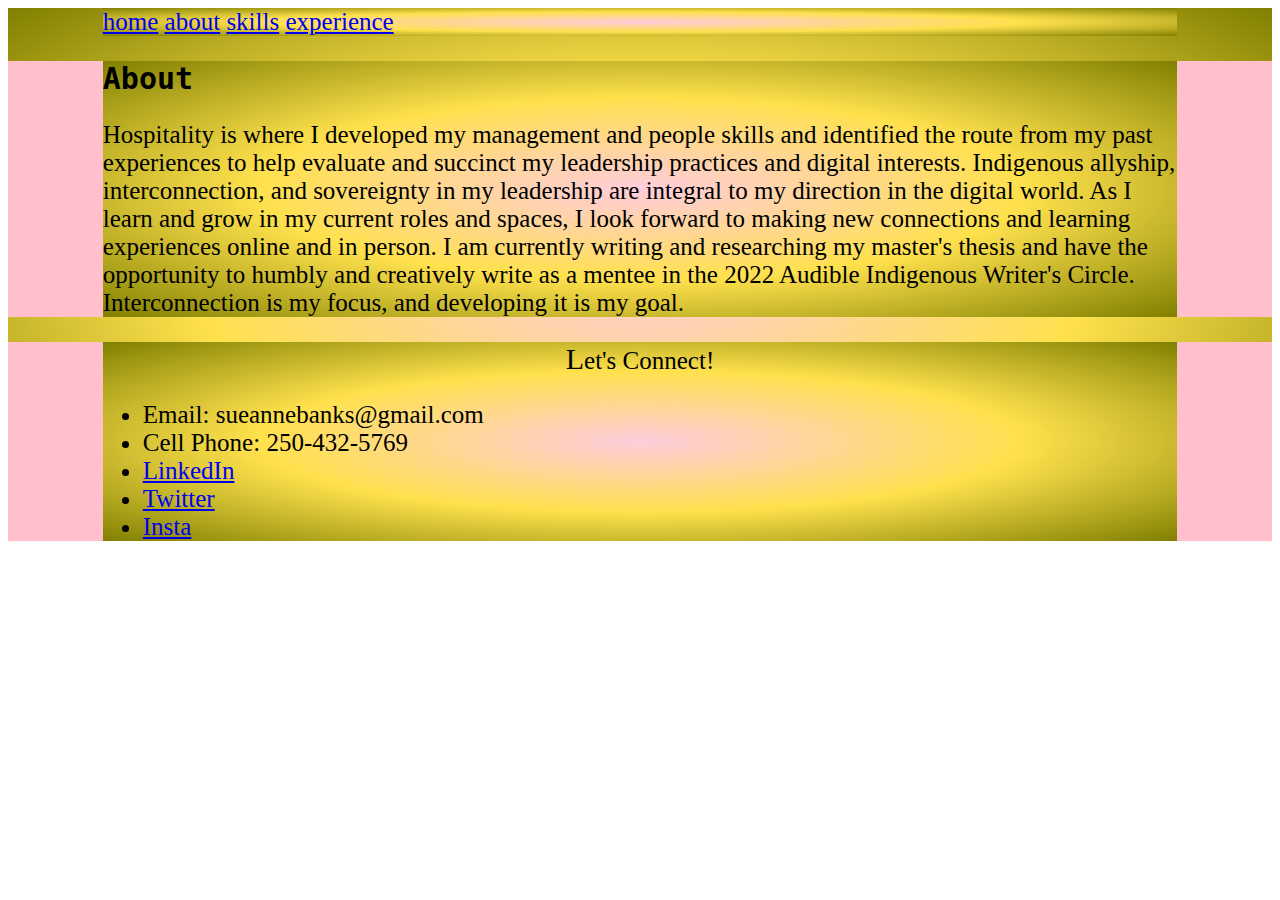
<file: about.html>
<!DOCTYPE html>
<html lang="en" dir="ltr">
<head>
  <meta charset="utf-8">
  <nav>
  <title>peacenlovesa</title>
  <div>
  <link rel="preconnect" href="https://fonts.googleapis.com">
  <link rel="preconnect" href="https://fonts.gstatic.com" crossorigin>
  <link href="https://fonts.googleapis.com/css2?family=Bungee+Spice&family=Montserrat:ital,wght@0,100;0,200;0,300;0,400;0,500;0,600;0,700;0,800;0,900;1,100;1,200;1,300;1,400;1,500;1,600;1,700;1,800;1,900&display=swap" rel="stylesheet">
  <link rel="stylesheet" href="main.css">
  </head>
<body>
    <nav>
      <div class="wrapper">
      <a class="menu-link" href="./index.html">home</a>
      <a class="menu-link" href="./about.html">about</a>
      <a class="menu-link" href="./skills.html">skills</a>
      <a class="menu-link" href="./experience.html">experience</a>
          </nav>
    <section id="about">
      <div class="wrapper">
        <h2 class="section-header">About</h2>
  Hospitality is where I developed my management and people skills and identified the route from my past experiences to help evaluate and succinct my leadership practices and digital interests. Indigenous allyship, interconnection, and sovereignty in my leadership are integral to my direction in the digital world. As I learn and grow in my current roles and spaces, I look forward to making new connections and learning experiences online and in person. I am currently writing and researching my master's thesis and have the opportunity to humbly and creatively write as a mentee in the 2022 Audible Indigenous Writer's Circle. Interconnection is my focus, and developing it is my goal.</p>
    </section>
    <footer id="footer">
      <div class="wrapper">
        <p style="text-align: center;">Let's Connect!</p>
          <ul>
        <li>Email: sueannebanks@gmail.com</li>
        <li>Cell Phone: 250-432-5769</li>
        <li><a href="https://www.linkedin.com/in/sue-annebanks/">LinkedIn</a></li>
        <li><a href="https://twitter.com/peacenlovesa">Twitter </a> </li>
        <li><a href="https://www.instagram.com/peacenlovesa/">Insta </a> </li>
      </ul>
      </footer>
</body>
</html>
</file>
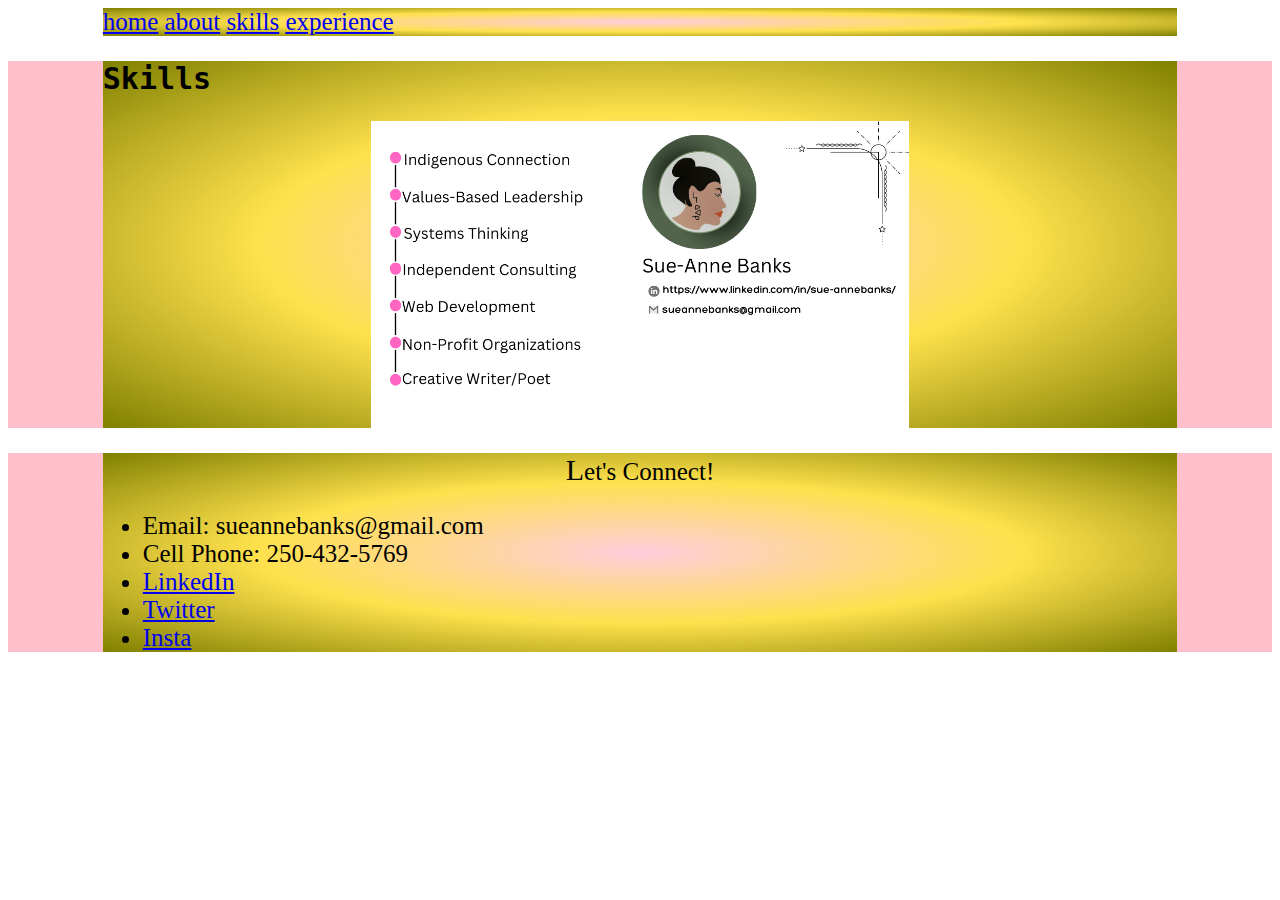
<file: skills.html>
<!DOCTYPE html>
<html lang="en" dir="ltr">
<head>
  <meta charset="utf-8">
  <nav>
  <title>peacenlovesa</title>
  <link rel="preconnect" href="https://fonts.googleapis.com">
  <link rel="preconnect" href="https://fonts.gstatic.com" crossorigin>
  <link href="https://fonts.googleapis.com/css2?family=Bungee+Spice&family=Montserrat:ital,wght@0,100;0,200;0,300;0,400;0,500;0,600;0,700;0,800;0,900;1,100;1,200;1,300;1,400;1,500;1,600;1,700;1,800;1,900&display=swap" rel="stylesheet">
  <link rel="stylesheet" href="main.css">
</head>
<body>
  <nav>
    <div class="wrapper">
    <a class="menu-link" href="./index.html">home</a>
    <a class="menu-link" href="./about.html">about</a>
    <a class="menu-link" href="./skills.html">skills</a>
    <a class="menu-link" href="./experience.html">experience</a>
  </nav>
    <section id="skills">
      <div class="wrapper">
        <h2 class="section-header">Skills</h2>
        <img src="./images\SA.png"alt="Sa.png" class="center">

    </div>
    </section>
    <footer id="footer">
      <div class="wrapper">
        <p style="text-align: center;">Let's Connect!</p>
          <ul>
        <li>Email: sueannebanks@gmail.com</li>
        <li>Cell Phone: 250-432-5769</li>
        <li><a href="https://www.linkedin.com/in/sue-annebanks/">LinkedIn</a></li>
        <li><a href="https://twitter.com/peacenlovesa">Twitter </a> </li>
        <li><a href="https://www.instagram.com/peacenlovesa/">Insta </a> </li>
      </ul>
      </footer>
  </body>
  </html>
</file>
<file: main.css>
body {
  font-family: "Palatino Linotype", "Book Antiqua", Palatino, serif;
  font-size: 25px;
}
.wrapper {
  width: 85%;
  margin: 0 auto;
}
align-content div {
  transition: font-size 2s linear 1s;
}
.parent {
  display: flex;
  align-items: flex-start;
}
.child {
  flex-grow: 3;
}
.section-header {
  font-family: monospace, cursive;
  font-size: 30px;
}
<link rel="stylesheet" href="https://kit.fontawesome.com/062ee9f5b1.css" crossorigin="anonymous">
/* header section */
#header {
  background-color: pink;
}
.menu {
  display: flex;
  justify-content: space-between;
  align-items: center;
  text-transform: uppercase;
}
.blue-background {
  background-color: #95bbd8;
  color: black;
  margin: 0 auto;
  width: 600px;
}
div {
  background-color: #95bbd8;
  transition: color 2s ease-in 500ms;
}
div::selection {
  color: orange;
}
div:hover {
  background-color: rgb(230, 159, 200);
}
.header-paragraph {
  font-size: 30px;
  font-weight: 111;
}
img {
  width: auto;
}
.box:hover {
  color: green;
}
.center {
  display: block;
  margin-left: auto;
  margin-right: auto;
  width: 50%;
}
/* navigation section */
#nav {
  background-color: pink;
}

#nav li {
  font-weight: 100;
}

/* about section */
#about {
  background-color: pink;
  color: black;
}
/* skills section */
#skills {
  background-color: pink;
}

p::first-letter {
  font-size: 30px;
  color: rgb(5, 5, 5);
}
img {
  width: 25%;
  height: auto;
}
/* work history section */
#work-history {
  background-color: pink;
}

#work-history h4 {
  font-weight: 900;
  font-size: 15px;
}

/* projects section */
#projects {
  background-color: pink;
  color: black;
}
meter::-webkit-meter-bar {
  border-radius: 10px;
}
meter::-webkit-meter-optimum-value {
  background: orange;
}
article {
  background: blue;
}
/* footer section */
#footer {
    background-color: pink;
}
div {
  background: radial-gradient(rgb(255, 204, 221), rgb(255, 225, 77), olive);
}
#footer h4 {
    font-size: 35px;
}
</file>
